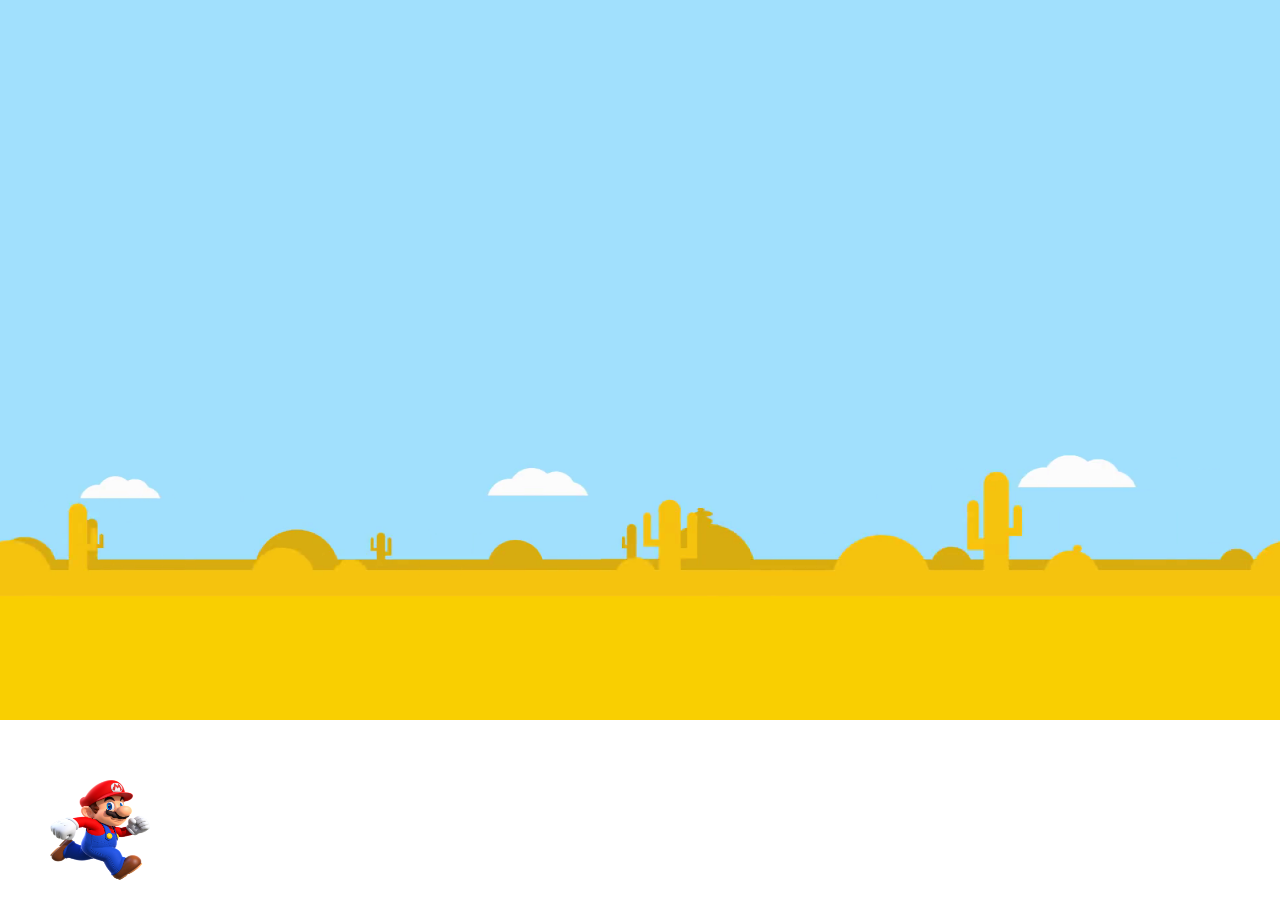
<file: DOM-game/mario/index.html>
<!DOCTYPE html>
<html lang="en">

<head>
  <meta charset="UTF-8" />
  <meta name="viewport" content="width=device-width, initial-scale=1.0" />
  <meta http-equiv="X-UA-Compatible" content="ie=edge" />
  <title>DOM game essentials!</title>
  <link rel="stylesheet" href="./css/style.css">
</head>

<body>

  <figure id="game-screen"></figure>

  <script src="./js/bullets.js"></script>
  <script src="./js/obstacles.js"></script>
  <script src="./js/player.js"></script>
  <script src="./js/background.js"></script>
  <script src="./js/game.js"></script>
  <script src="./js/index.js"></script>

</body>

</html>
</file>
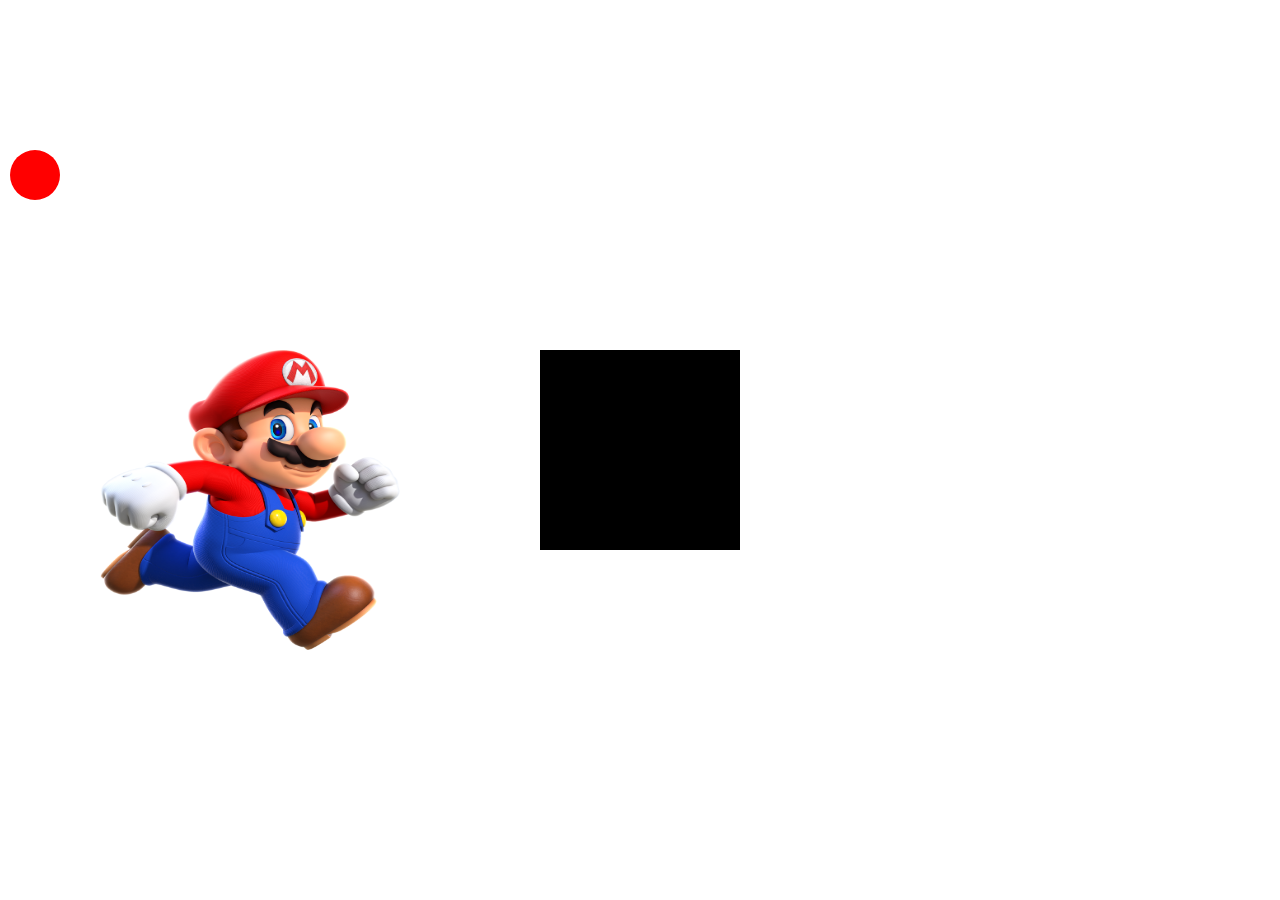
<file: DOM-game/examples/0_static-shapes/index.html>
<!DOCTYPE html>
<html lang="en">

<head>
  <meta charset="UTF-8" />
  <meta name="viewport" content="width=device-width, initial-scale=1.0" />
  <meta http-equiv="X-UA-Compatible" content="ie=edge" />
  <title>DOM game essentials!</title>
  <link rel="stylesheet" href="./css/style.css">
</head>

<body>

  <figure id="game-screen"></figure>

  <script src="./js/image.js"></script>
  <script src="./js/circle.js"></script>
  <script src="./js/square.js"></script>
  <script src="./js/game.js"></script>
  <script src="./js/index.js"></script>

</body>

</html>
</file>
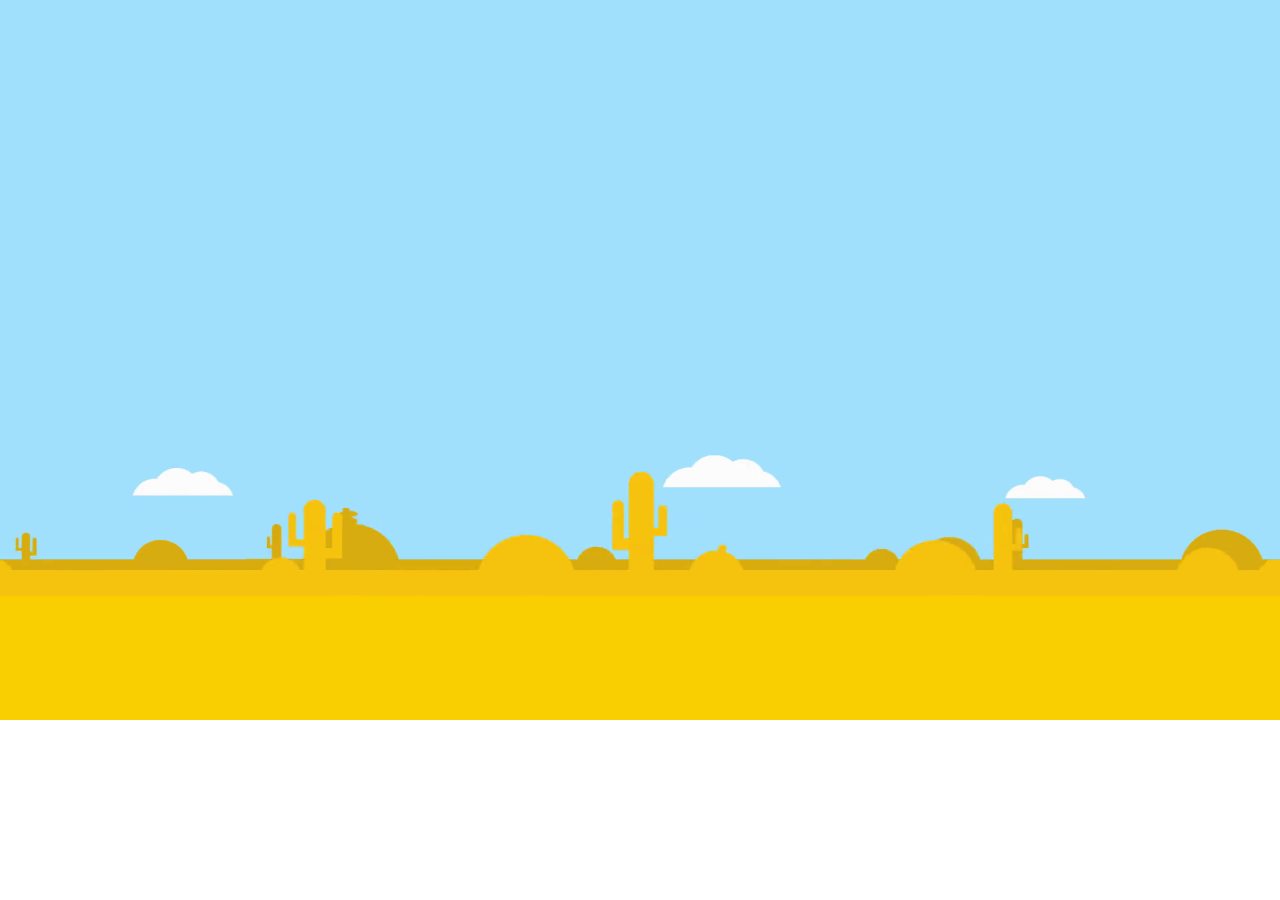
<file: DOM-game/examples/6_infinite-background/index.html>
<!DOCTYPE html>
<html lang="en">

<head>
  <meta charset="UTF-8" />
  <meta name="viewport" content="width=device-width, initial-scale=1.0" />
  <meta http-equiv="X-UA-Compatible" content="ie=edge" />
  <title>DOM game essentials!</title>
  <link rel="stylesheet" href="./css/style.css">
</head>

<body>

  <figure id="game-screen"></figure>

  <script src="./js/background.js"></script>
  <script src="./js/game.js"></script>
  <script src="./js/index.js"></script>

</body>

</html>
</file>
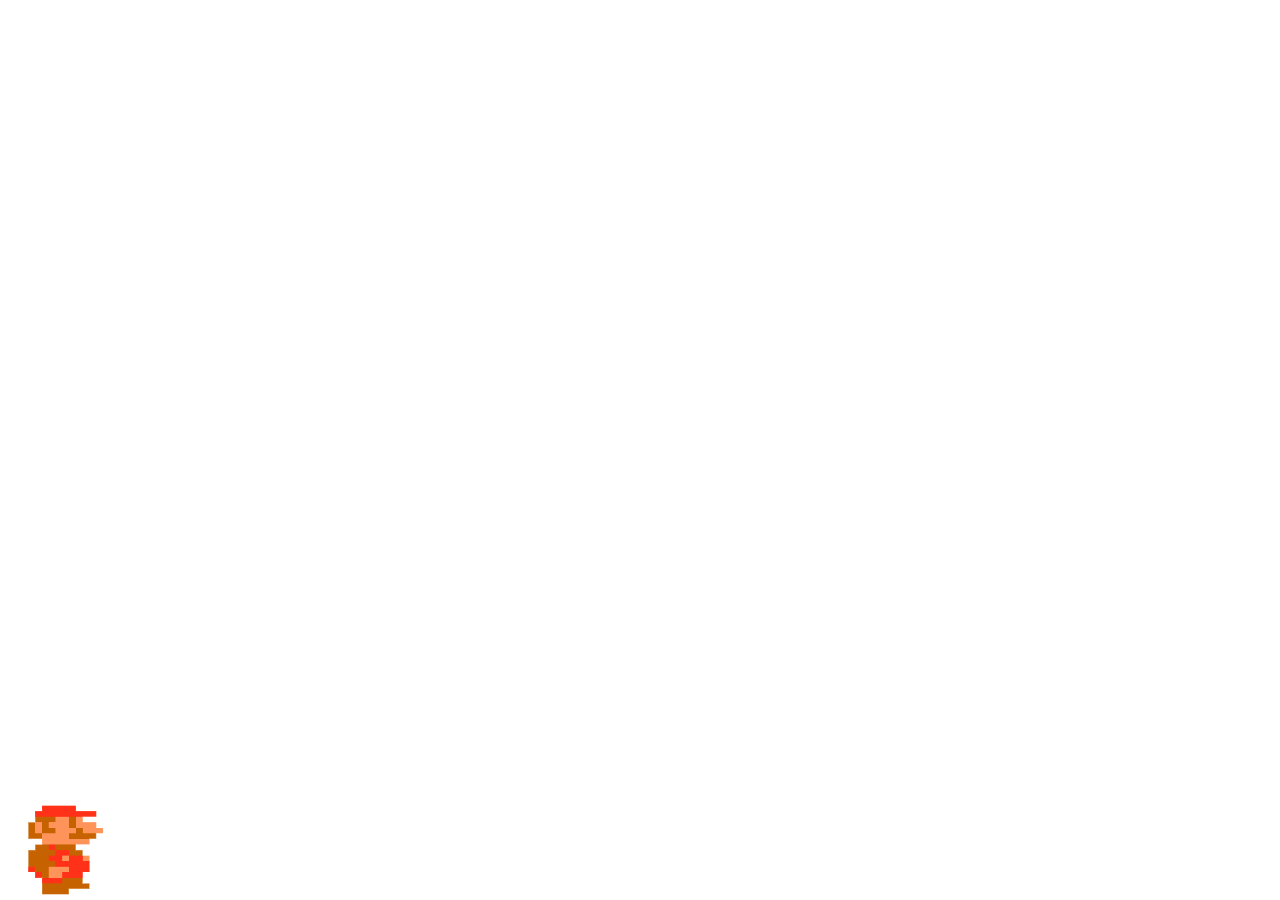
<file: DOM-game/examples/7_sprites/index.html>
<!DOCTYPE html>
<html lang="en">

<head>
  <meta charset="UTF-8" />
  <meta name="viewport" content="width=device-width, initial-scale=1.0" />
  <meta http-equiv="X-UA-Compatible" content="ie=edge" />
  <title>DOM game essentials!</title>
  <link rel="stylesheet" href="./css/style.css">
</head>

<body>

  <figure id="game-screen"></figure>

  <script src="./js/player.js"></script>
  <script src="./js/game.js"></script>
  <script src="./js/index.js"></script>

</body>

</html>
</file>
<file: DOM-game/mario/css/style.css>
* {
    margin: 0;
    padding: 0
}

#game-screen {
    position: relative;
    overflow: hidden;
}
</file>
<file: DOM-game/examples/0_static-shapes/css/style.css>
* {
    margin: 0;
    padding: 0
}

#game-screen {
    position: relative;
    overflow: hidden;
    /* background-color: red; */
}
</file>
<file: DOM-game/examples/6_infinite-background/css/style.css>
* {
    margin: 0;
    padding: 0
}

#game-screen {
    position: relative;
    overflow: hidden;
}
</file>
<file: DOM-game/examples/7_sprites/css/style.css>
* {
    margin: 0;
    padding: 0
}

#game-screen {
    position: relative;
    overflow: hidden;
}
</file>
